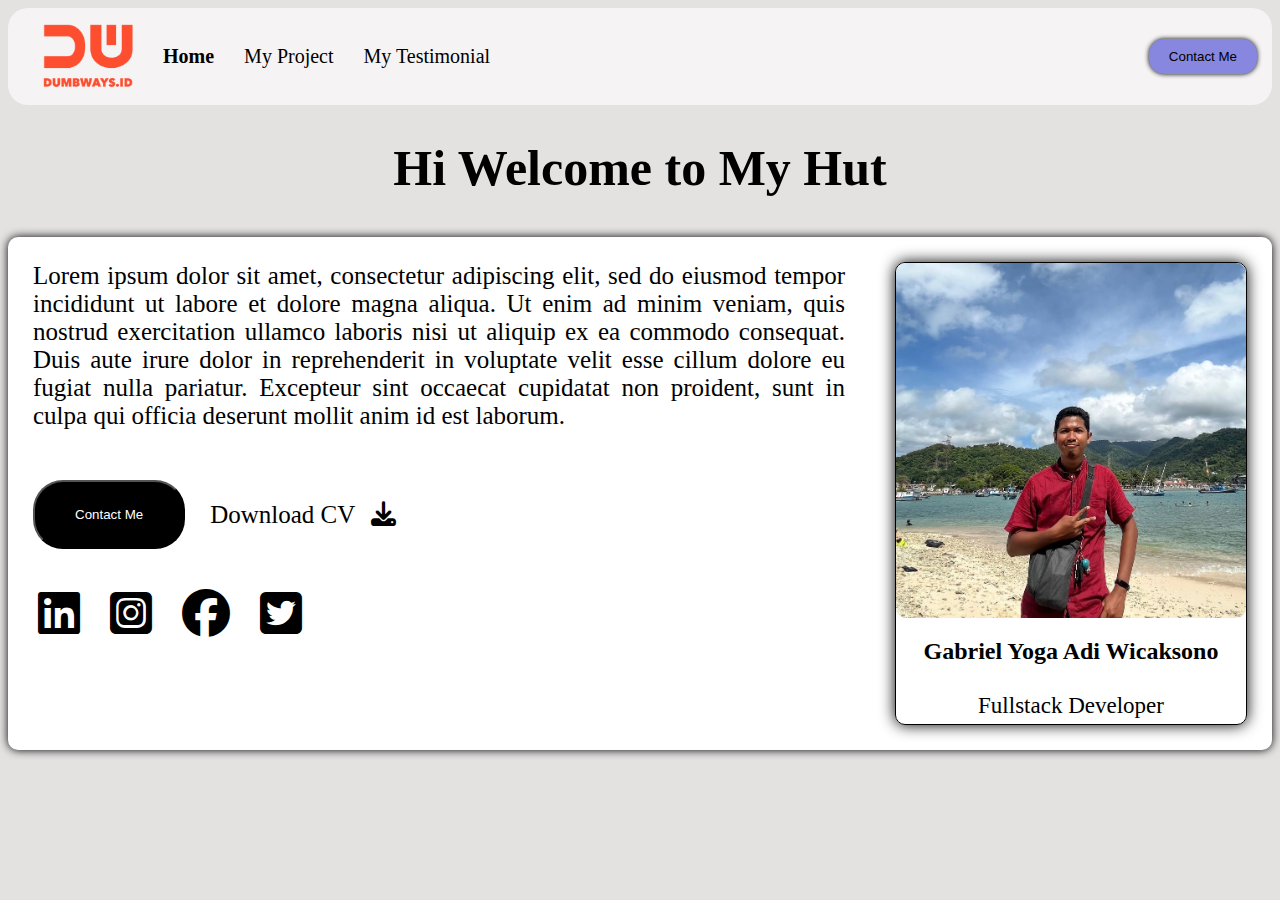
<file: Day 7 - OOP Concept/index.html>
<html>
    <head>
        <!--Link Font Awesome-->
        <link rel="stylesheet" href="https://cdnjs.cloudflare.com/ajax/libs/font-awesome/6.3.0/css/all.min.css">
        <link rel="stylesheet" href="assets/css/index.css">
        <meta name="viewport" content="width=device-width, initial-scale=1.0">
        <title>Batch 45</title>
    </head>
    <body>
        <script src="assets/js/hamburger_menu.js"></script>
        <nav>
            <div class="nav-left">
                <ul>
                    <div id="logo">
                        <li>
                            <a href="https://dumbways.id/">
                                <img id="linkDumbways" src="assets/image/dumbwaysLogo.png" alt="dumbwaysLogo">
                            </a>
                        </li>
                    </div>
                    <div id="home">
                        <a id="linkHome" href="index.html">
                            <li>Home</li>
                        </a>
                    </div>
                    <div id="project">
                        <a id="projectDetail" href="my_project.html">
                            <li>My Project</li>
                        </a>
                    </div>
                    <div>
                        <a id="testimonial" href="testimonial.html">
                            <li>My Testimonial</li>
                        </a>
                    </div>
                </ul>
            </div>
            <div class="nav-right">
                <a href="contact_form.html">
                        <button type="button">
                            Contact Me
                        </button>
                </a>
                <!-- Hamburger Menu -->
                <div class="hamburger-menu" onclick="toggleMenu()">
                    <i class="fa-solid fa-bars fa-2x"></i>
                </div>
            </div>
        </nav>
        <!-- Hamburger Item -->
        <div id="targetHamburger" class="hamburger-menu-item">
            <a id="hamLink" href="index.html">
                <div class="hamburger-item" style="background-color: orange;">Home</div>
            </a>
            <a id="hamLink" href="my_project.html">
                <div class="hamburger-item">My Project</div>
            </a>
            <a id="hamLink" href="contact_form.html">
                <div class="hamburger-item">Contact Me</div>
            </a>
            <a id="hamLink" href="testimonial.html">
                <div class="hamburger-item">My Testimonial</div>
            </a>
        </div>
        <div class="indexHome">
            <h1>
                Hi Welcome to My Hut
            </h1>
            <div class="indexHome1">
                <div class="indexHome2">
                    <div class="biografi">
                        Lorem ipsum dolor sit amet, consectetur adipiscing elit, sed do eiusmod tempor incididunt ut labore et dolore magna aliqua. Ut enim ad minim veniam, quis nostrud exercitation ullamco laboris nisi ut aliquip ex ea commodo consequat. Duis aute irure dolor in reprehenderit in voluptate velit esse cillum dolore eu fugiat nulla pariatur. Excepteur sint occaecat cupidatat non proident, sunt in culpa qui officia deserunt mollit anim id est laborum.
                    </div>
                    <div class="contactPerson">
                        <div class="contactMe">
                            <a href="contact_form.html">
                                <button type="button">Contact Me</button>
                            </a>
                        </div>
                        <div class="downloadCv">
                            Download CV
                                <a href="#">
                                    <i class="fa-solid fa-download" style="margin: 10px"></i>
                                </a>
                        </div>
                    </div>
                    <div class="sosialMedia">
                        <div>
                        <!--linkedin-->
                            <a href="#">
                                <i class="fa-brands fa-linkedin fa-3x"></i>
                            </a>
                        </div>
                        <div>
                            <!--instagram-->
                            <a href="https://instagram.com/yogalive014?igshid=ZDdkNTZiNTM=">
                                <i class="fa-brands fa-square-instagram fa-3x"></i>
                            </a>
                        </div>
                        <div>
                            <!--Facebook-->
                            <a href="https://www.facebook.com/yoga.twinnight" >
                                <i class="fa-brands fa-facebook fa-3x"></i>
                            </a>
                        </div>
                        <div>
                            <!--Twitter-->
                            <a href="https://twitter.com/cacinghidupya?t=zZnkQJsA3vbGpuW6tulLyQ&s=09">
                                <i class="fa-brands fa-square-twitter fa-3x"></i>
                            </a>
                        </div>
                    </div>
                </div>
                <div class="profil">
                    <div class="fotoDiri">
                        <img src="assets/image/photo1674489706-1.jpeg" alt="Profil">
                        <h2>
                            Gabriel Yoga Adi Wicaksono
                        </h2>
                        <p>
                            Fullstack Developer
                        </p>
                    </div>
                </div>
            </div>
        </div>
    </body>
</html>
</file>
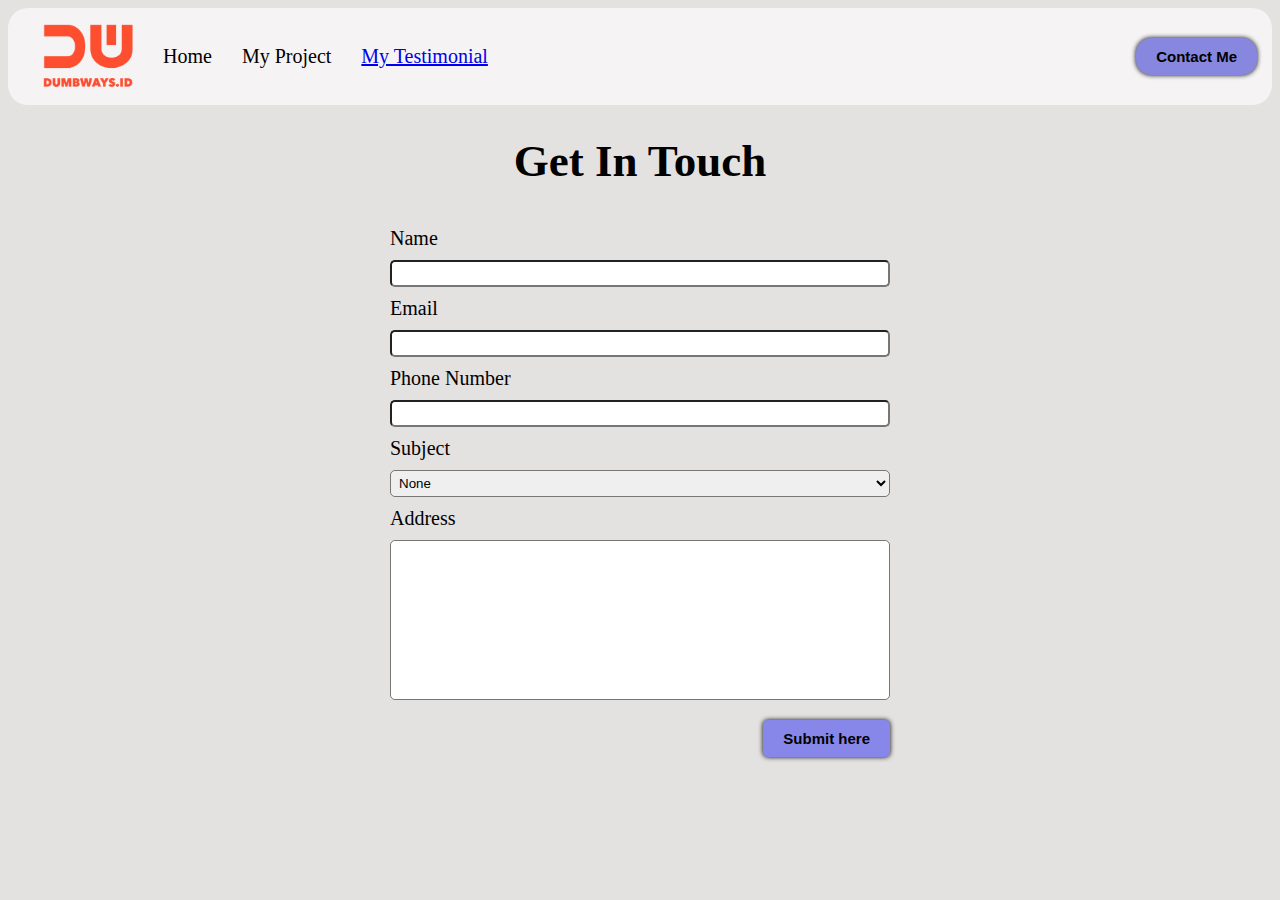
<file: Day 7 - OOP Concept/contact_form.html>
<html>
    <head>
        <link rel="stylesheet" href="assets/css/contact_form.css">
        <meta name="viewport" content="width=device-width, initial-scale=1.0">
        <link rel="stylesheet" href="https://cdnjs.cloudflare.com/ajax/libs/font-awesome/6.3.0/css/all.min.css">
        <title>Contact Form</title>
    </head>
    <body class="contactMe">
        <nav>
            <div class="nav-left">
                <ul>
                    <div id="logo">
                        <li>
                            <a href="https://dumbways.id/">
                                <img id="linkDumbways" src="assets/image/dumbwaysLogo.png" alt="dumbwaysLogo">
                            </a>
                        </li>
                    </div>
                    <div id="home">
                        <a id="linkHome" href="index.html">
                            <li>Home</li>
                        </a>
                    </div>
                    <div id="project">
                        <a style="text-decoration: none; color: black;" href="my_project.html">
                            <li>My Project</li>
                        </a>
                    </div>
                    <div>
                        <a id="testimonial" href="testimonial.html">
                            <li>My Testimonial</li>
                        </a>
                    </div>
                </ul>
            </div>

            <div class="nav-right">
                        <button>Contact Me</button>
            </div>
            <!-- Hamburger Menu -->
            <div class="hamburger-menu" onclick="toggleMenu()">
                <i class="fa-solid fa-bars fa-2x"></i>
            </div>            
        </nav>
        <!-- Hamburger Item -->
         <div id="targetHamburger" class="hamburger-menu-item">
            <a id="hamLink" href="index.html">
                 <div class="hamburger-item">Home</div>
            </a>
            <a id="hamLink" href="my_project.html">
                <div class="hamburger-item">My Project</div>
            </a>
            <a id="hamLink" href="contact_form.html">
                <div class="hamburger-item" style="background-color: orange;">Contact Me</div>
            </a>
            <a id="hamLink" href="testimonial.html">
                <div class="hamburger-item">My Testimonial</div>
            </a>
        </div>        
        <div class="isiForm">
            <div>
                <h1>
                    Get In Touch
                </h1>
            </div>
            <div>
                <form class="detailContactMe" autocomplete="off">
                    <div>
                        <label for="name">Name</label>
                        <div>
                            <input id="nama" type="text">
                        </div>
                    </div>
        
                    <div>
                        <label for="email">Email</label>
                        <div>
                            <input id="email" type="text">
                        </div>
                    </div>
        
                    <div>
                        <label for="number">Phone Number</label>
                        <div>
                            <input id="phoneNumber" type="tel"
                            maxlength="13"
                            minlength="10"
                            >
                        </div>
                    </div>
        
                    <div>
                        <label for="subject">Subject</label>
                            <div>
                                <select
                                id="subject">
                                <option hidden>None
                                </option>
                                <option >Collaboration</option>
                                <option >Hiring</option>
                                <option >Discussion</option>
                                </select>
                            </div>
                    </div>
        
                    <div>
                        <label for="yourMessage">Address</label>
                              <div>
                                  <textarea name="address" id="address" cols="30" rows="10"></textarea>
                              </div>  
                    </div>
                    
                    <div class="buttonSubmit">
                            <button type="button" onclick="getData()">
                                Submit here
                            </button>
                    </div>

                </form>
            </div>
        </div>
        <script src="assets/js/contact_form.js"></script>
        <script src="assets/js/hamburger_menu.js"></script>
    </body>
</html>
</file>
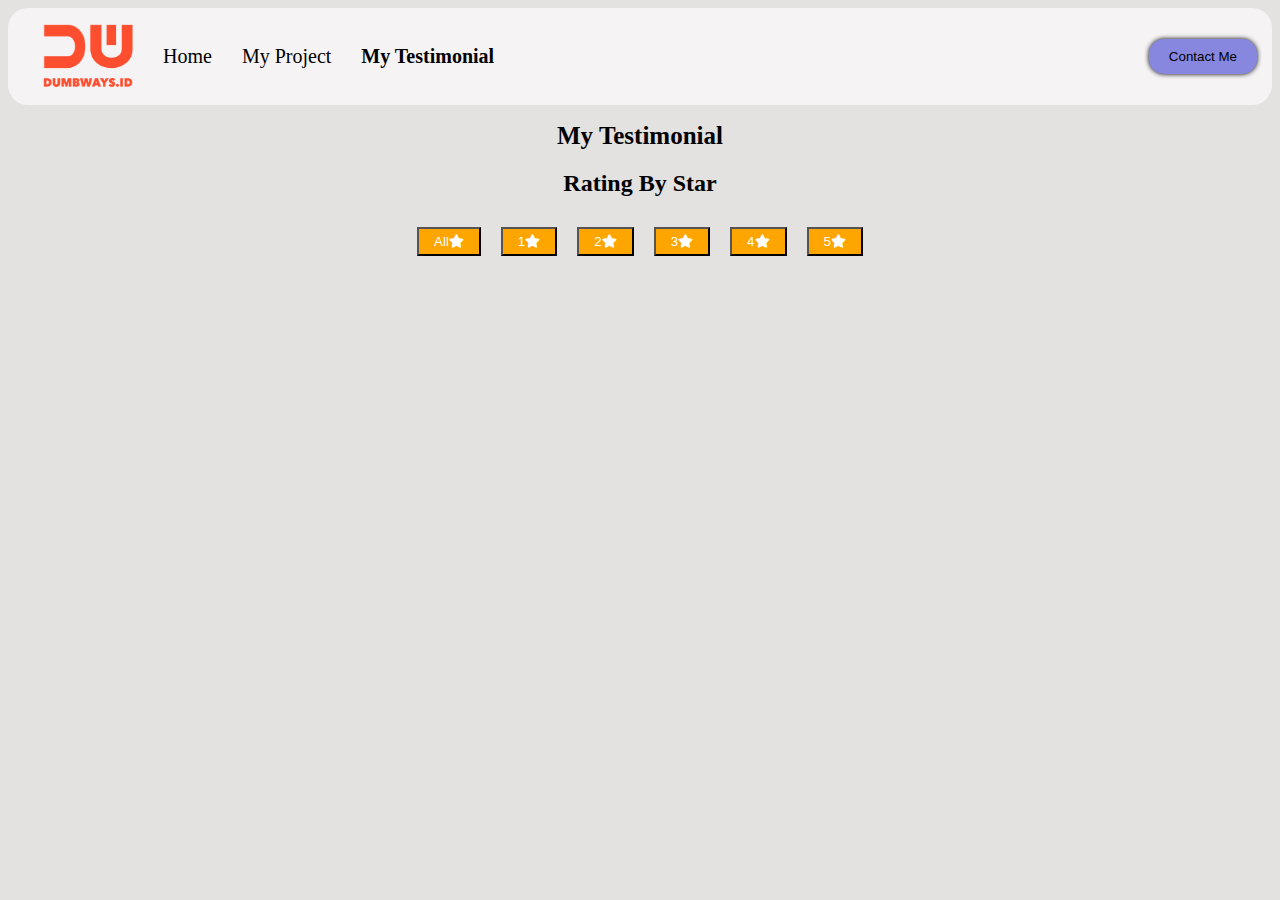
<file: Day 9 - Async, Promise and AJAX/testimonial.html>
<html>
    <head>
        <!--Link Font Awesome-->
        <link rel="stylesheet" href="https://cdnjs.cloudflare.com/ajax/libs/font-awesome/6.3.0/css/all.min.css">
        <link rel="stylesheet" href="assets/css/testimonial.css">
        <meta name="viewport" content="width=device-width, initial-scale=1.0">
        <title>Batch 45</title>
    </head>
    <body>
        <script src="assets/js/hamburger_menu.js"></script>
        <nav>
            <div class="nav-left">
                <ul>
                    <div id="logo">
                        <li>
                            <a href="https://dumbways.id/">
                                <img id="linkDumbways" src="assets/image/dumbwaysLogo.png" alt="dumbwaysLogo">
                            </a>
                        </li>
                    </div>
                    <div id="home">
                        <a id="linkHome" href="index.html">
                            <li>Home</li>
                        </a>
                    </div>
                    <div id="project">
                        <a id="projectDetail" href="my_project.html">
                            <li>My Project</li>
                        </a>
                    </div>
                    <div>
                        <a id="testimonial" href="testimonial.html">
                            <li>My Testimonial</li>
                        </a>
                    </div>
                </ul>
            </div>
            <div class="nav-right">
                <a href="contact_form.html">
                        <button type="button">
                            Contact Me
                        </button>
                </a>
                <!-- Hamburger Menu -->
                <div class="hamburger-menu" onclick="toggleMenu()">
                    <i class="fa-solid fa-bars fa-2x"></i>
                </div>
            </div>
        </nav>
        <!-- Hamburger Item -->
        <div id="targetHamburger" class="hamburger-menu-item">
            <a id="hamLink" href="index.html">
                <div class="hamburger-item">Home</div>
            </a>
            <a id="hamLink" href="my_project.html">
                <div class="hamburger-item">My Project</div>
            </a>
            <a id="hamLink" href="contact_form.html">
                <div class="hamburger-item">Contact Me</div>
            </a>
            <a id="hamLink" href="testimonial.html">
                <div class="hamburger-item" style="background-color: orange;">My Testimonial</div>
            </a>
        </div> 

        <!-- Body HTML -->
        <div class="judulTesti">
            <h1>My Testimonial</h1>
        </div>
        <div>
            <div><h2 style="text-align: center; font-weight: bold;"> Rating By Star </h2></div>
        </div>
        <div id="ratingScore">
            <button class="rating_button" onclick="allTestimoniToHTML()">All<i class="fa-solid fa-star"></i></button>
            <button class="rating_button" onclick="filterTestimoni(1)">1<i class="fa-solid fa-star"></i></button>
            <button class="rating_button" onclick="filterTestimoni(2)">2<i class="fa-solid fa-star"></i></button>
            <button class="rating_button" onclick="filterTestimoni(3)">3<i class="fa-solid fa-star"></i></button>
            <button class="rating_button" onclick="filterTestimoni(4)">4<i class="fa-solid fa-star"></i></button>
            <button class="rating_button" onclick="filterTestimoni(5)">5<i class="fa-solid fa-star"></i></button>
        </div>
        <!-- InnerHTML -->
        <div id="isiTesti" class="isiTesti">
            <!-- <div class="detailTesti" id="detailTesti">
                <img src="assets/image/istock.jpeg"/>
                <p class="content">Lorem ipsum dolor sit amet, consectetur adipisicing elit, sed do eiusmod tempor incididunt ut labore et dolore magna aliqua.</p>
                <p class="author">Hadian</p>
            </div> -->
        </div>
        <script src="assets/js/ajax.js"></script>
    </body>
</html>
</file>
<file: Day 7 - OOP Concept/assets/css/index.css>
body{
    background-color: rgb(228, 225, 225);
}

nav{
    display: flex;
    align-items: center;
    justify-content: space-between;
    margin-left: auto;
    margin-right: auto;
    background-color: rgb(245, 243, 243);
    border-radius: 20px;
}

.nav-left{
    flex: 50%;;
}

.nav-left ul {
    list-style-type: none;
    display: flex;
    flex-direction: row;
    padding-inline-start: 20px;
}

.nav-left ul div{
    margin: 0px 15px;
    font-size: 20px;
    display: flex;
    align-items: center;
}

.nav-left #projectDetail,#testimonial {
    text-decoration: none;
    color: black;
}

.nav-left #linkHome{
    text-decoration: none;
    color: black;
    font-weight: bold;
}

.nav-left #linkDumbways{
    float: left;
    width: 90px;
    height: 65px;
}


.nav-right{
    display: flex;
    justify-content: flex-end;
    flex: 50%;
    align-items: center;
}

.nav-right button {
    padding: 10px 20px;
    margin: 0px 15px;
    border-radius: 15px;
    border-style: hidden;
    box-shadow: 0px 0px 5px;
    background-color: rgb(135, 135, 223);
    cursor: pointer;
}

.nav-right button a{
    text-decoration: none;
    color: black;
    font-size: 15px;
}

.indexHome1{
    background-color: white;
    display: flex;
    justify-content: space-between;
    border: 1px;
    box-shadow: 0px 0px 10px;
    border-radius: 10px;
    margin-top: 40px;
}

h1{
    /* padding-top: 100px;  */
    text-align: center;
    font-size: 50; 
    margin-bottom: 10px;
}

.biografi {
    text-align: justify; 
    font-size: 25; 
    margin: 25px;
}

.contactPerson{
    display: flex;
    align-items: center;
    margin-left: auto;
    margin-right: auto;
}

.contactMe button{
    background-color: black;
    color: white;
    margin: 25px;
    padding: 25px 40px; 
    border-radius: 30px;
    cursor: pointer;
}

.contactMe button a{
    color: white; 
    font-size: 16; 
    text-decoration: none;
}

.downloadCv{
    font-size: 25; 
}

.downloadCv a{
    color: black;
}

.sosialMedia {
    display: flex;
    margin: 15px;
    /* justify-content: center; */
}

.sosialMedia a{
    color: black; 
    margin: 15px;
}

.profil{
    display: flex;
    justify-content: center;
    flex: 50%;
}

.fotoDiri{
    display: flex;
    flex-direction: column;
    height: fit-content;
    width: 100%;
    /* justify-content: center; */
    border: 1px solid;
    /* width: fit-content;  */
    border-radius: 10px;  
    margin: 25px; 
    /* padding: 0px 0px 10px 0px;  */
    box-shadow: 0px 0px 15px;
}

.fotoDiri img{ 
    border-radius: 10px; 
    width: 350px; 
    margin-left: auto; 
    margin-right: auto;
}

.fotoDiri h2{
    text-align: center;
    margin-bottom: 5px;
}

.fotoDiri p{
    text-align: center; 
    margin-bottom: 5px;
    font-size: 23px;
}

.hamburger-menu{
    display: none;
    margin: 0px 15px;
}

#targetHamburger {
    margin: 10px 5px;
}

.hamburger-menu-item{
    display: none;
}

#hamLink{
    text-decoration: none;
    color: black;
}

.hamburger-item {
    display: flex;
    background-color: rgb(208,207,207);
    border: 1px solid white;
    justify-content: center;
    border-radius: 5px;
    font-size: large;
    padding: 10px 15px;
}

@media only screen and (max-width: 768px) {
    /* Aturan CSS untuk layar dengan lebar maksimal 768 piksel */
    
    .indexHome1 {
        display: flex;
        justify-content: center;
        flex-direction: column;
        width: 100%;
    }

    .fotoDiri {
        width: 90%;
    }

    .fotoDiri img{
        width: 100%;
    }

    .indexHome2 {
        display: flex;
        justify-content: center;
        flex-direction: column;
    }

    .sosialMedia{
        display: flex;
        flex-direction: row;
        justify-content: center;
    }

    .contactPerson {
        justify-content: center;
        flex-direction: column;
    }

    #home, #project,#testimonial, .nav-right a button {
        display: none;
    }

    .hamburger-menu {
        display: flex;
        cursor: pointer;
    }

  }
</file>
<file: Day 7 - OOP Concept/assets/css/contact_form.css>
body{
    background-color: rgb(228, 225, 225);
}

nav{
    display: flex;
    align-items: center;
    justify-content: space-between;
    margin-left: auto;
    margin-right: auto;
    background-color: rgb(245, 243, 243);
    border-radius: 20px;
}

.nav-left{
    flex: 50%;;
}

.nav-left ul {
    list-style-type: none;
    display: flex;
    flex-direction: row;
    padding-inline-start: 20px;
}

.nav-left ul div{
    margin: 0px 15px;
    font-size: 20px;
    display: flex;
    align-items: center;
}

/* .nav-left #home,#project{
    list-style-type: none;
    display: flex;
    margin-top: 20px;
    align-items: center;
} */

.nav-left #projectDetail {
    text-decoration: none;
    color: black;
}

.nav-left #linkHome{
    text-decoration: none;
    color: black;
}

.nav-left #linkDumbways{
    float: left;
    width: 90px;
    height: 65px;
}


.nav-right{
    display: flex;
    justify-content: flex-end;
    flex: 50%;
    align-items: center;
}

.nav-right button {
    padding: 10px 20px;
    margin: 0px 15px;
    border-radius: 15px;
    border-style: hidden;
    box-shadow: 0px 0px 5px;
    background-color: rgb(135, 135, 223);
    cursor: pointer;
}

.nav-right button a{
    text-decoration: none;
    color: black;
    font-size: 15px;
}

.hamburger-menu{
    display: none;
    margin: 0px 15px;
}

#targetHamburger {
    margin: 10px 5px;
}

.hamburger-menu-item{
    display: none;
}

#hamLink{
    text-decoration: none;
    color: black;
}

.hamburger-item {
    display: flex;
    background-color: rgb(208,207,207);
    border: 1px solid white;
    justify-content: center;
    border-radius: 5px;
    font-size: large;
    padding: 10px 15px;
}

.isiForm{
    display: flex;
    flex-wrap: wrap;
    flex-direction: column;
    align-items: center;
    width: auto;
    height: auto;
}

.isiForm div h1{
    font-size: 45px;
}

form div{
    margin-top: 10px;
    font-size: 20px;
}

form #address{
    resize: none;
    word-wrap: break-word;
}

input,select,textarea {
    -webkit-box-sizing: border-box;
    -moz-box-sizing: border-box;
    box-sizing: border-box;
    /* width: 100%; */
    width: 500px;
    padding: 4px;
    border-radius: 5px;
}

.buttonSubmit{
   float: right;
   margin-top: 20px;
}

button{
    padding: 10px 20px;
    border-radius: 5px;
    background-color: rgb(135, 135, 233);
    box-shadow: 0px 0px 5px;
    border: 1px;
    font-weight: bold;
    font-size: 15px;
    cursor: pointer;
}

@media only screen and (max-width: 768px) {
    /* Aturan CSS untuk layar dengan lebar maksimal 768 piksel */

    .hamburger-menu {
        display: flex;
        cursor: pointer;
    }

    #home, #project,#testimonial, .nav-right button {
        display: none;
    }

    input, select, textarea {
        width: 100%;
    }

}
</file>
<file: Day 9 - Async, Promise and AJAX/assets/css/testimonial.css>
body{
    background-color: rgb(228, 225, 225);
}

nav{
    display: flex;
    align-items: center;
    justify-content: space-between;
    margin-left: auto;
    margin-right: auto;
    background-color: rgb(245, 243, 243);
    border-radius: 20px;
}

.nav-left{
    flex: 50%;;
}

.nav-left ul {
    list-style-type: none;
    display: flex;
    flex-direction: row;
    padding-inline-start: 20px;
}

.nav-left ul div{
    margin: 0px 15px;
    font-size: 20px;
    display: flex;
    align-items: center;
}

.nav-left #projectDetail,#testimonial {
    text-decoration: none;
    color: black;
}

.nav-left #linkHome{
    text-decoration: none;
    color: black;
}

.nav-left #testimonial {
    text-decoration: none;
    color: black;
    font-weight: bold;
}

.nav-left #linkDumbways{
    float: left;
    width: 90px;
    height: 65px;
}


.nav-right{
    display: flex;
    justify-content: flex-end;
    flex: 50%;
    align-items: center;
}

.nav-right button {
    padding: 10px 20px;
    margin: 0px 15px;
    border-radius: 15px;
    border-style: hidden;
    box-shadow: 0px 0px 5px;
    background-color: rgb(135, 135, 223);
    cursor: pointer;
}

.nav-right button a{
    text-decoration: none;
    color: black;
    font-size: 15px;
}

.hamburger-menu{
    display: none;
    margin: 0px 15px;
}

#targetHamburger {
    margin: 10px 5px;
}

.hamburger-menu-item{
    display: none;
}

#hamLink{
    text-decoration: none;
    color: black;
}

.hamburger-item {
    display: flex;
    background-color: rgb(208,207,207);
    border: 1px solid white;
    justify-content: center;
    border-radius: 5px;
    font-size: large;
    padding: 10px 15px;
}

.judulTesti h1 {
    text-align: center;
    font-weight: bold;
    font-size: 25px;
}

.isiTesti {
    display: grid;
    grid-template-columns: auto auto auto;
    /* align-items: center; */
    justify-content: center;
}

.detailTesti {
    display: flex;
    flex-direction: column;
    /* justify-content: center; */
    border: 1px black solid;
    border-radius: 10px;
    box-shadow: 0px 0px 5px;
    width: 300px;
    margin: 10px;
    /* height: fit-content; */
}

.detailTesti img {
    margin: 5px;
    border-radius: 10px;
    object-fit: fill;
    height: 200px;
}

.detailTesti p {
    margin: 10px;
}

.detailTesti .author{
    text-align: right;
    font-style: italic;
}

.rating {
    text-align: right;
    align-items: center;
}

#ratingScore {
    display: flex;
    flex-direction: row;
    justify-content: center;
}

.rating_button {
    margin: 10px;
    color: white;
    background-color: orange;
    cursor: pointer;
    padding: 5px 15px;
}

@media only screen and (max-width: 980px) {
    .isiTesti {
        grid-template-columns: auto auto;
    }
}

@media only screen and (max-width: 768px) {
    /* Aturan CSS untuk layar dengan lebar maksimal 768 piksel */

    .hamburger-menu {
        display: flex;
        cursor: pointer;
    }

    #home, #project,#testimonial, .nav-right a button {
        display: none;
    }

}

@media only screen and (max-width: 655px) {
    .isiTesti {
        grid-template-columns: auto;
    }
}

@media only screen and (max-width: 500px) {
    #ratingScore {
        display: grid;
        grid-template-columns: auto auto auto;
    }
}
</file>
